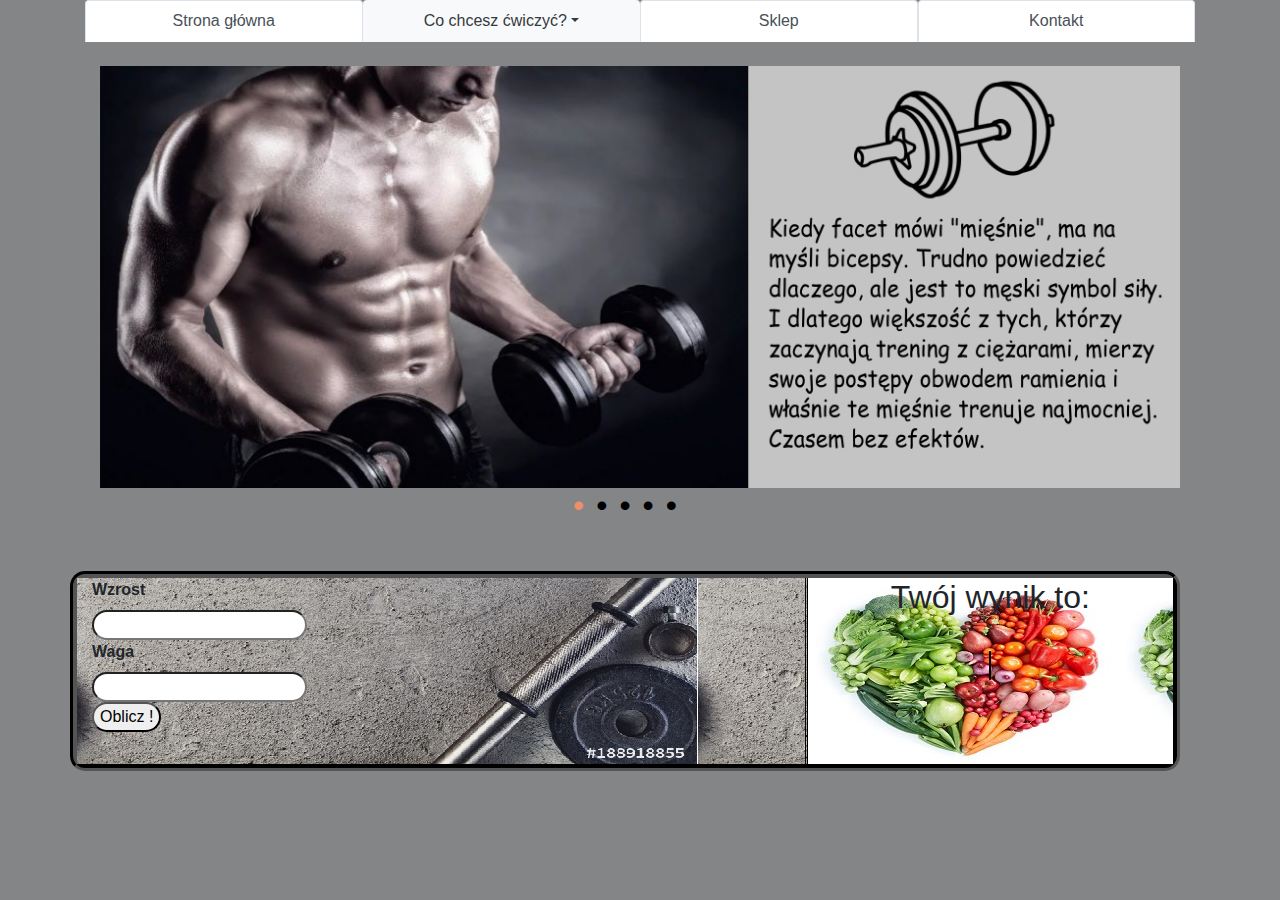
<file: index.html>
<!DOCTYPE html>
<html lang="pl">
  <head>
    <meta charset="utf-8">
    <meta name="viewport" content="width=device-width, initial-scale=1, shrink-to-fit=no">
    <link rel="stylesheet" href="css/bootstrap.min.css">
    <link rel="stylesheet" href="style.css">
    <link href="https://fonts.googleapis.com/css?family=Oswald" rel="stylesheet">
    <script type="text/javascript" src="jquery3.3.1.js"></script>
    <title>Napraw, wzmocnij, rozbuduj</title>
  </head>
  <body>
    <div class="container">
      <header>
        <ul class="nav nav-tabs nav-justified">
          <li class="nav-item">
            <a class="nav-link active" href="#!">Strona główna</a>
          </li>
          <li class="nav-item dropdown">
            <a class="nav-link dropdown-toggle bg-light text-dark" data-toggle="dropdown"
                href="#!" role="button" aria-haspopup="true" aria-expanded="false">
                Co chcesz ćwiczyć?</a>
            <div class="dropdown-menu">
              <a class="dropdown-item" href="klatka.html">Klatka</a>
              <a class="dropdown-item" href="#!">Plecy</a>
              <a class="dropdown-item" href="#!">Barki</a>
              <a class="dropdown-item" href="#!">Biceps</a>
              <a class="dropdown-item" href="#!">Triceps</a>
              <a class="dropdown-item" href="#!">Brzuch</a>
              <a class="dropdown-item" href="#!">Nogi</a>
            </div>
          </li>
          <li class="nav-item">
            <a href="#!" class="nav-link active">Sklep</a>
          </li>
          <li class="nav-item">
            <a href="kontakt.html" class="nav-link active">Kontakt</a>
          </li>
        </ul>
      </header>
            <br>
            <div class="slide-viewer">
              <div class="col-12 slide-group">
                <div class="row w-100">
                  <div class="col-12 slide">
                    <img src="grafika/klatka.png" alt="" class="img-fluid">
                  </div>
                </div>
                <div class="row w-100">
                  <div class="col-12 slide">
                    <img src="grafika/barki.png" alt="" class="img-fluid">
                  </div>
                </div>
                <div class="row w-100">
                  <div class="col-12 slide">
                    <img src="grafika/brzuch.png" alt="" class="img-fluid">
                  </div>
                </div>
                <div class="row w-100">
                  <div class="col-12 slide">
                    <img src="grafika/plecy.png" alt="" class="img-fluid">
                  </div>
                </div>
                <div class="row w-100">
                  <div class="col-12 slide">
                    <img src="grafika/biceps.png" alt="" class="img-fluid">
                  </div>
                </div>
            </div>
          </div>
          <div class="row w-100">
            <div class="col-6 offset-3 slide-buttons"></div>
          </div>
          <br><br>
          <form id="formBMI" class="row w-100">
            <div class="col-8 dane">
              <label><b>Wzrost</b></label><br>
              <input type="text" name="height"><br>
              <label><b>Waga</b></label><br>
              <input type="text" name="weight"><br>
              <input type="submit" value="Oblicz !">
            </div>
            <div class="col-4 wynik">
              <center><h2>Twój wynik to:</h2></center><br>
              <center><span class="response"></span></center><br>
              <center><span class="describe"></span></center>
            </div>
          </form>

      </div>
    <script src="skrypty/licznikBmi.js"></script>
    <script src="https://cdnjs.cloudflare.com/ajax/libs/popper.js/1.14.3/umd/popper.min.js" integrity="sha384-ZMP7rVo3mIykV+2+9J3UJ46jBk0WLaUAdn689aCwoqbBJiSnjAK/l8WvCWPIPm49" crossorigin="anonymous"></script>
    <script src="js/bootstrap.min.js"></script>
    <script src="skrypty/slider.js"></script>
  </body>
</html>
</file>
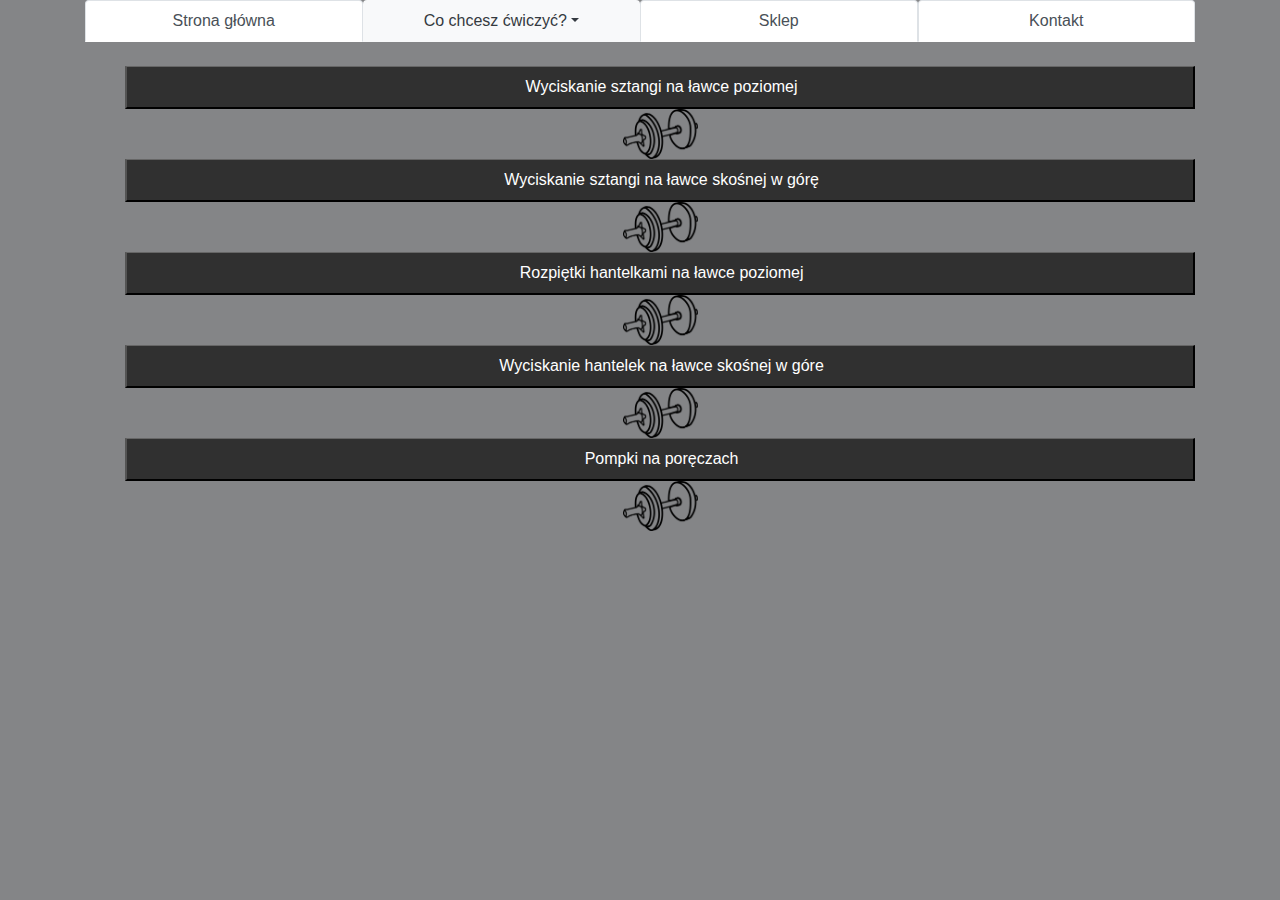
<file: klatka.html>
<!DOCTYPE html>
<html lang="pl">
  <head>
    <meta charset="utf-8">
    <meta name="viewport" content="width=device-width, initial-scale=1, shrink-to-fit=no">
    <link rel="stylesheet" href="css/bootstrap.min.css">
    <link rel="stylesheet" href="style.css">
    <link href="https://fonts.googleapis.com/css?family=Oswald" rel="stylesheet">
    <script type="text/javascript" src="jquery3.3.1.js"></script>
    <title>Napraw, wzmocnij, rozbuduj</title>
  </head>
  <body>
    <div class="container">
      <header>
        <ul class="nav nav-tabs nav-justified">
          <li class="nav-item">
            <a class="nav-link active" href="index.html">Strona główna</a>
          </li>
          <li class="nav-item dropdown">
            <a class="nav-link dropdown-toggle bg-light text-dark" data-toggle="dropdown"
                href="#!" role="button" aria-haspopup="true" aria-expanded="false">
                Co chcesz ćwiczyć?</a>
            <div class="dropdown-menu">
              <a class="dropdown-item" href="#!">Klatka</a>
              <a class="dropdown-item" href="#!">Plecy</a>
              <a class="dropdown-item" href="#!">Barki</a>
              <a class="dropdown-item" href="#!">Biceps</a>
              <a class="dropdown-item" href="#!">Triceps</a>
              <a class="dropdown-item" href="#!">Brzuch</a>
              <a class="dropdown-item" href="#!">Nogi</a>
            </div>
          </li>
          <li class="nav-item">
            <a href="#!" class="nav-link active">Sklep</a>
          </li>
          <li class="nav-item">
            <a href="kontakt.html" class="nav-link active">Kontakt</a>
          </li>
        </ul>
      </header>
      <br>
        <ul class="accordion">
          <li>
            <button class="accordion-control">Wyciskanie sztangi na ławce poziomej</button>
            <div class="accordion-panel">
              <ul class="tab-list">
                <li class="active"><a class="tab-control" href="#tab-1">Wizualizacja</a></li>
                <li><a class="tab-control" href="#tab-2">Opis</a></li>
              </ul>
              <div class="tab-panel active" id="tab-1"><iframe class="col-12" width="560" height="315" src="https://www.youtube.com/embed/9n4lgCrxr0I?rel=0"
                frameborder="0" allow="autoplay; encrypted-media" allowfullscreen></iframe></div>
              <div class="tab-panel" id="tab-2">Kładziemy się na ławce tak, by nogi ugięte były pod kątem prostym i przylegały do podłoża. Uchwyt średni(taki, by po opuszczeniu sztangi na klatkę ramiona
                tworzyły z przedramionami kąt prosty-kciuk dla bezpieczeństwa
                powinien obejmować sztangę-choć wielu bardziej doświadczonych kulturystów preferuje raczej tzw. ”małpi chwyt” (kciuk ponad gryfem).
                Opuszczamy sztangę na klatkę na wysokość ok.1 cm powyżej brodawek. Przy opuszczaniu sztangi wykonujemy głęboki wdech-wydychamy powietrze w trakcie wyciskania.</div>
            </div>
          </li>
          <center><img src="grafika/logo.png" alt="" width="75" height="50" ></center>
          <li>
            <button class="accordion-control">Wyciskanie sztangi na ławce skośnej w górę</button>
            <div class="accordion-panel">
            <ul class="tab-list">
              <li><a class="tab-control" href="#tab-3">Wizualizacja</a></li>
              <li><a class="tab-control" href="#tab-4">Opis</a></li>
            </ul>
            <div class="tab-panel active" id="tab-3"><iframe class="col-12" width="560" height="315" src="https://www.youtube.com/embed/voKocA7kblo?rel=0" frameborder="0"
              allow="autoplay; encrypted-media" allowfullscreen></iframe></div>
            <div class="tab-panel" id="tab-4">Ławkę ustawiamy pod kątem 30-45 stopni(większy kąt bardziej angażuje w ćwiczeniu mięśnie naramienne), kładziemy się głową do góry. Uchwyt sztangi, oddychanie, prowadzenie łokci,
               jak w ćwiczeniu na ławce płaskiej.
               Chwytamy sztangę i opuszczamy ją na klatkę-ok.10 cm. poniżej szyi. Staramy się skupiać uwagę na angażowaniu w pracę tylko mięsni piersiowych i maksymalnym wyłączeniu z niej mięsni naramiennych.
                W tym celu można lekko wygiąć grzbiet, jednocześnie wypychając klatkę do przodu.
                Nie wolno jednak odrywać zbytnio pleców od ławki, a biodra muszą bezwzględnie przylegać do ławki. </div>
          </div>
          </li>
          <center><img src="grafika/logo.png" alt="" width="75" height="50" ></center>
          <li>
            <button class="accordion-control">Rozpiętki hantelkami na ławce poziomej</button>
            <div class="accordion-panel">
            <ul class="tab-list">
              <li><a class="tab-control" href="#tab-5">Wizualizacja</a></li>
              <li><a class="tab-control" href="#tab-6">Opis</a></li>
            </ul>
            <div class="tab-panel active" id="tab-5"><iframe class="col-12" width="560" height="315" src="https://www.youtube.com/embed/pzb2P55g8vc?rel=0" frameborder="0"
              allow="autoplay; encrypted-media" allowfullscreen></iframe></div>
            <div class="tab-panel" id="tab-6">Ćwiczenie rozpoczynamy z ramionami wyprostowanymi-prostopadłymi do podłoża( palce dłoni skierowane są do siebie), a w trakcie ruchu lekko uginamy je w łokciach. Nabieramy powietrza, gdy sztangielki są u góry(na początku ruchu) wydychamy je, gdy sztangielki wędrują do góry. W końcowej fazie ruch można zatrzymać na chwilę w celu lepszego napięcia mięśni. Staramy się nie uderzać sztangielkami o siebie, ale zatrzymywać ruch zanim się zetkną. Ważne jest wykonywanie pełnego zakresu ruchu(by dostatecznie rozciągnąć mięśnie)-im większy zakres wykonanego ruchu, tym pełniejszy ogólny rozwój mięśnia.</div>
          </div>
          </li>
          <center><img src="grafika/logo.png" alt="" width="75" height="50" ></center>
          <li>
            <button class="accordion-control">Wyciskanie hantelek na ławce skośnej w góre</button>
            <div class="accordion-panel">
            <ul class="tab-list">
              <li><a class="tab-control" href="#tab-7">Wizualizacja</a></li>
              <li><a class="tab-control" href="#tab-8">Opis</a></li>
            </ul>
            <div class="tab-panel active" id="tab-7"><iframe class="col-12" width="560" height="315" src="https://www.youtube.com/embed/0gPt--vcoW4?rel=0" frameborder="0"
              allow="autoplay; encrypted-media" allowfullscreen></iframe></div>
            <div class="tab-panel" id="tab-8">Pozycja jak w ćwiczeniu ze sztangą-dodatkowe możliwości jak w ćwiczeniu ze sztangielkami na ławce płaskiej.</div>
          </div>
          </li>
          <center><img src="grafika/logo.png" alt="" width="75" height="50" ></center>
          <li>
            <button class="accordion-control">Pompki na poręczach</button>
            <div class="accordion-panel">
            <ul class="tab-list">
              <li><a class="tab-control" href="#tab-9">Wizualizacja</a></li>
              <li><a class="tab-control" href="#tab-10">Opis</a></li>
            </ul>
            <div class="tab-panel active" id="tab-9"><iframe class="col-12"width="560" height="315" src="https://www.youtube.com/embed/WjHOdq4MAJA?rel=0" frameborder="0"
              allow="autoplay; encrypted-media" allowfullscreen></iframe></div>
            <div class="tab-panel" id="tab-10">W tym ćwiczeniu, podobnie jak przy wyciskaniu wąsko również ważne jest by pracę wykonywały w głównym stopniu mięśnie piersiowe, w mniejszym stopniu chodzi nam o pracę mięśni trójgłowych ramion. Elementem decydującym o większym zaangażowaniu jednych, bądź drugich mięśni jest pozycja tułowia i ułożenie łokci. Należy wypracować takie ułożenie tułowia, przy którym główną pracę będą wykonywały mięśnie piersiowe, a łokcie pracować powinny w pewnym oddaleniu od tułowia. Dla lepszego wyeliminowania pracy tricepsów i lepszego napięcia mięsni piersiowych można również nie prostować ramion do końca.</div>
          </div>
          </li>
          <center><img src="grafika/logo.png" alt="" width="75" height="50" ></center>
        </ul>
    <script src="skrypty/kontakty.js"></script>
    <script src="skrypty/accordion.js"></script>
    <script src="https://cdnjs.cloudflare.com/ajax/libs/popper.js/1.14.3/umd/popper.min.js" integrity="sha384-ZMP7rVo3mIykV+2+9J3UJ46jBk0WLaUAdn689aCwoqbBJiSnjAK/l8WvCWPIPm49" crossorigin="anonymous"></script>
    <script src="js/bootstrap.min.js"></script>
  </body>
</html>
</file>
<file: style.css>
body{
  background-color: #848587;
}
.menu{
  font-family: Oswald;
  font-size: large;
  font-style: bold;
}
.menu a{
  text-decoration: none;
  color: white;
}
.menu a:hover{
  font-size: 125%;
}
.slide{

}
.image{
  background-color:#38393a;
}
.tekst{
  background-color: #abb2ba;
}
.tekst p{
  font-family: Oswald;
  font-size: large;
}
.slider {
  max-width: 940px;
  margin: 0px auto 30px auto;
}

.slide-viewer {
    position: relative;
    overflow: hidden;
    height: 430px;
  }

.slide-group {
    width: 100%;
    height: 100%;
    position: relative;
  }

.slide {
    width: 100%;
    height: 100%;
    display: none;
    position: absolute;
  }

.slide:first-child {
    display: block;
  }


.slide-buttons {
  text-align: center;
}

.slide-btn {
  border: none;
  background: none;
  color: #000;
  font-size: 200%;
  line-height: 0.5em;
}

.slide-btn.active, .slide-btn:hover {
  color: #ed8e6c;
  cursor: pointer;
}
.slide img{
  max-height: 100;
  max-width: 100;
}
.list{
  text-decoration: none;
}
.tab-list {
  margin: 0px;
  padding: 0px;
}

.tab-list li {
  display: inline-block;
  list-style-type: none;
  background-color: #303030;
  border-bottom: 3px solid #858585;
  font-family: 'Jacques Francois', serif;
  text-transform: uppercase;
  letter-spacing: 0.2em;
}

.tab-list li a {
  color: #f2f2f2;
  display: block;
  padding: 3px 10px 3px 10px;
}

.tab-list li.active, .tab-list li.hover {
  background-color: #e5e5e5;
  border-bottom: 3px solid #e5e5e5;
}

.tab-list li.active a, .tab-list li a:hover {
  color: #666;
  background-color: #e5e5e5;
}

.tab-panel {
  display: none;
  background-color: #e5e5e5;
  color: #666;
  min-height: 150px;
  overflow: auto;
}

.tab-panel.active {
  display: block;}

.tab-panel p {
  margin: 20px;
}

.accordion .menu {
    background-color: #f2f2f2;
    color: #666;
    margin: 0px;
    padding: 0px;
    overflow: auto;
  }

  .accordion li {
    padding: 0px;
    list-style-type: none;
  }

  .accordion-control {
    background-color: #303030;
    color: #fff;
    display: block;
    width: 100%;
    padding: 0.5em 0.5em 0.5em 0.7em;
    margin: 0px;
    border-top: 1px solid #666;}

  .accordion-panel {
    display: none;
  }
  #formBMI{
    border: 7px groove black;
    border-radius: 15px;
    min-height: 200px;
  }
  .dane{
    border-right: 3px double black;
    background-image: url(tloForm.jpg);
  }
  .dane input{
    border-radius: 15px;
  }
  .wynik{
    background-image: url(domyslne.jpg);

  }
  .wynikNiedozywiony{
    background-image: url(pustyT.jpg);
  }
  .wynikOk{
    background-image: url(zdroweJ.jpg);
  }
  .wynikOtyly{
    background-image: url(zleJ.jpg);
  }
  .response{
    border: 1px solid black;
    border-radius: 15%;
    font-size: 150%;
  }
</file>
